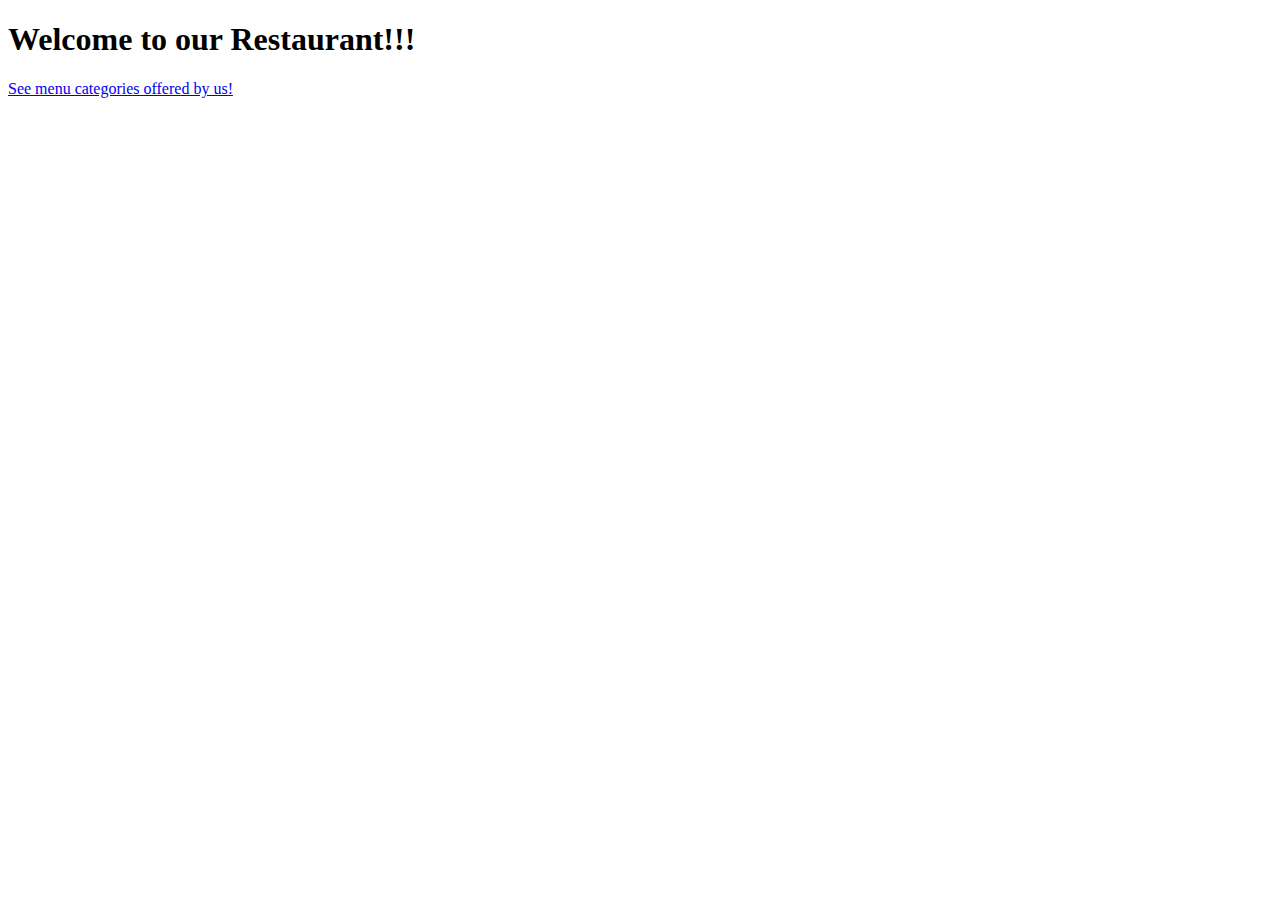
<file: assignments/assignment4/index.html>
<!DOCTYPE html>
<html lang="en">
<head>
    <meta charset="UTF-8">
    <meta name="viewport" content="width=device-width, initial-scale=1.0">
    <meta http-equiv="X-UA-Compatible" content="ie=edge">
    <title>Assignment</title>
    <link rel="stylesheet" href="css/styles.css">
    <script src="lib/angular.min.js"></script>
    <script src="lib/angular-ui-router.min.js"></script>
    <script src="js/RestaurantModule/module_init.js"></script>
    <script src="js/RestaurantModule/module_config.js"></script>
    <script src="js/RestaurantModule/module_constants.js"></script>
    <script src="js/RestaurantModule/categories_list_controller.js"></script>
    <script src="js/RestaurantModule/categories_list_crawler_service.js"></script>
    <script src="js/RestaurantModule/item_list_controller.js"></script>
    <script src="js/RestaurantModule/items_list_crawler_service.js"></script>
    <script src="js/RestaurantModule/loading_component.js"></script>
</head>
<body ng-app="RestaurantModule">
    <ui-view></ui-view>
</body>
</html>
</file>
<file: assignments/assignment4/css/styles.css>
img.loading {
    width: 64px;
    height: 64px;
    display: block;
}
</file>
